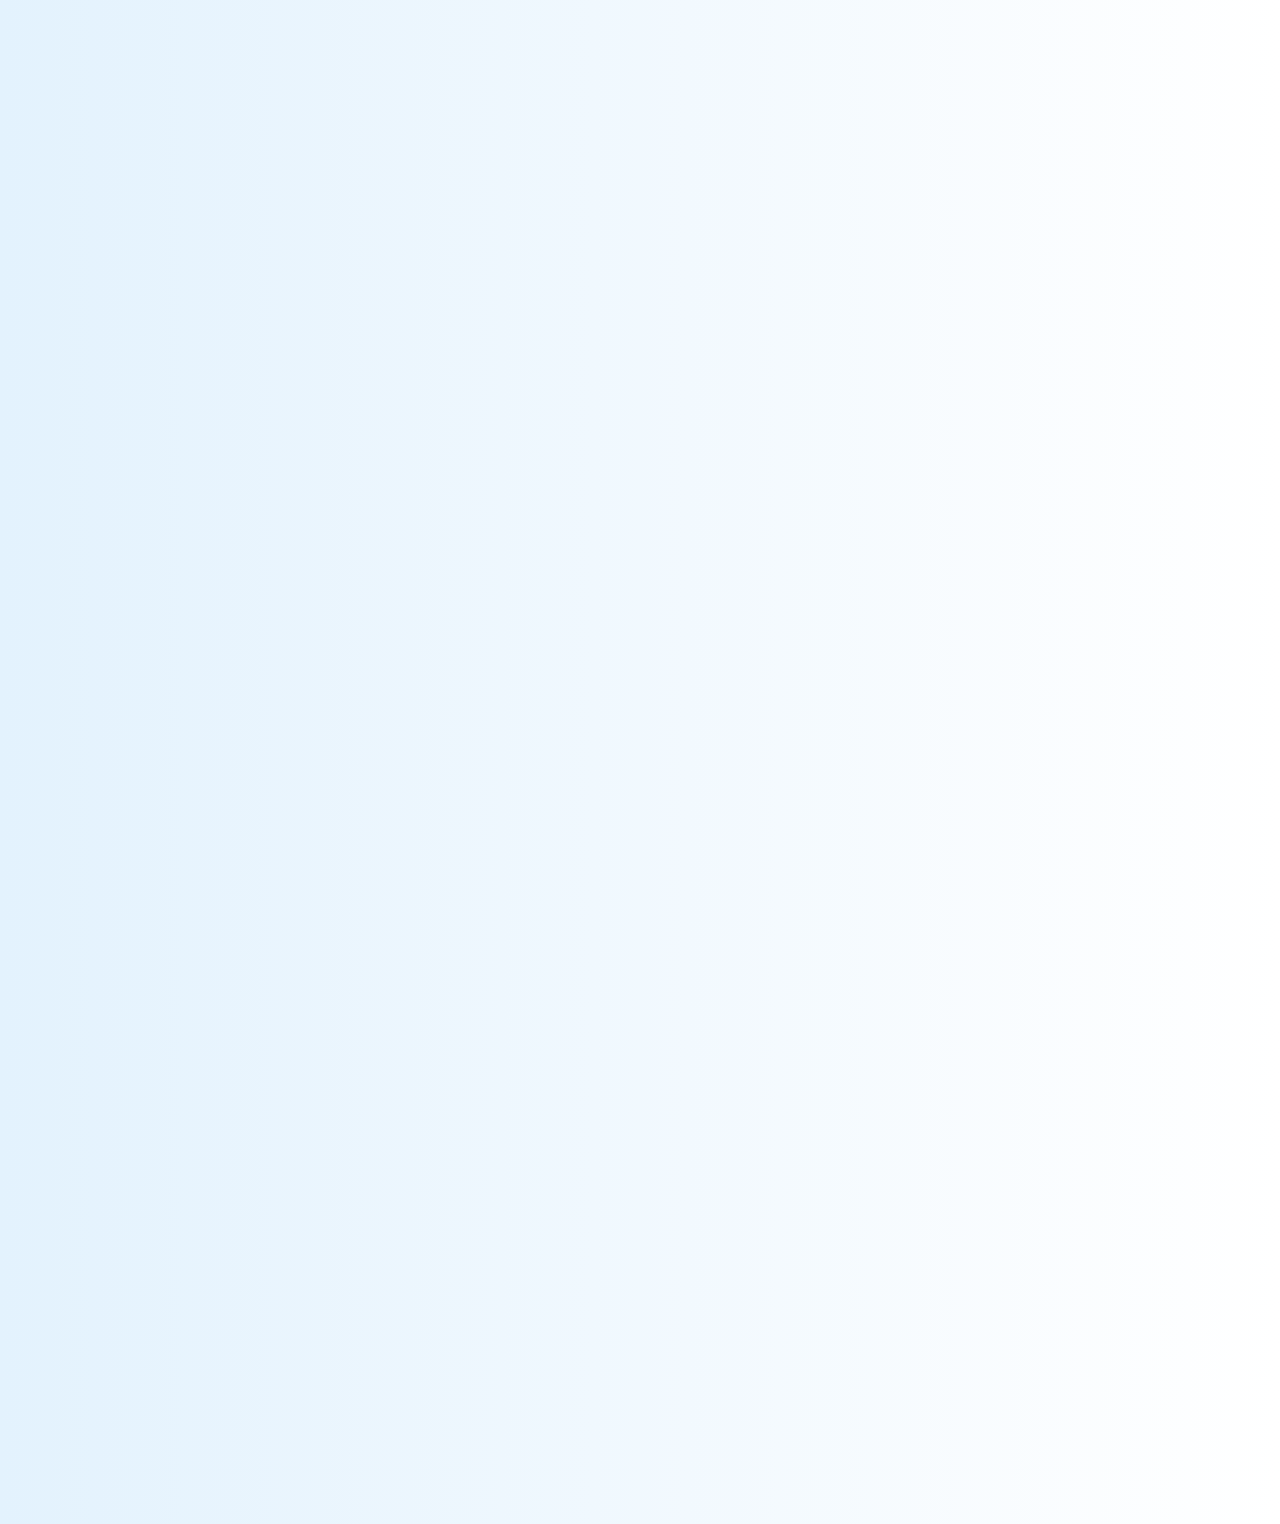
<file: index.html>
<!DOCTYPE html>
<html lang="en">
<head>
    <meta charset="UTF-8">
    <meta name="viewport" content="width=device-width, initial-scale=1.0">
    <title>Greensmile - Smart Green Waste</title>
    <link rel="icon" href="assets/smile.png" type="image/png">
    <link rel="stylesheet" href="https://maxcdn.bootstrapcdn.com/bootstrap/4.5.2/css/bootstrap.min.css">
    <link rel="stylesheet" href="css/styles.css">
    <link rel="stylesheet" href="https://cdnjs.cloudflare.com/ajax/libs/font-awesome/5.15.4/css/all.min.css">
</head>
<body class="fade-in">
    <!-- Navbar and Header Sections -->

    <!-- Sustainability Journey Section with Animated Background -->
    <section id="sustainability-journey" class="sustainability-journey-section text-center">
        <div class="background-overlay"></div> <!-- Parallax Background Overlay -->
        <div class="container">
            <h2 class="section-title">Our Sustainability Journey</h2>
            <p class="section-description">Follow Greensmile’s inspiring journey toward a greener future.</p>
            <div class="timeline">
                <!-- Timeline Items with Scroll Animations -->
                <div class="timeline-item fade-in-element">
                    <h3>2020 - Inception</h3>
                    <p>Greensmile is founded with a mission to revolutionize waste management.</p>
                </div>
                <div class="timeline-item fade-in-element">
                    <h3>2021 - First Prototype</h3>
                    <p>Launched the first smart trash can prototype with IoT capabilities.</p>
                </div>
                <div class="timeline-item fade-in-element">
                    <h3>2022 - Community Impact</h3>
                    <p>Implemented Greensmile in five major cities, reducing waste by 20%.</p>
                </div>
                <div class="timeline-item fade-in-element">
                    <h3>2024 - Going Global</h3>
                    <p>Expanded to global markets, with innovative solutions for sustainable living.</p>
                </div>
                <!-- Vision for the Future -->
                <div class="future-vision fade-in-element">
                    <h3>2025 and Beyond</h3>
                    <p class="interactive-message">Our journey doesn’t end here. Imagine a world with zero waste, powered by Greensmile.</p>
                    <a href="future.html" class="btn btn-light mt-3">Explore Our Future Vision</a>
                </div>
            </div>
        </div>
    </section>

    <!-- Footer Section -->

    <!-- Scripts -->
    <script src="https://code.jquery.com/jquery-3.6.0.min.js"></script>
    <script src="https://maxcdn.bootstrapcdn.com/bootstrap/4.5.2/js/bootstrap.min.js"></script>
    <script src="js/scripts.js"></script>
</body>
</html>
</file>
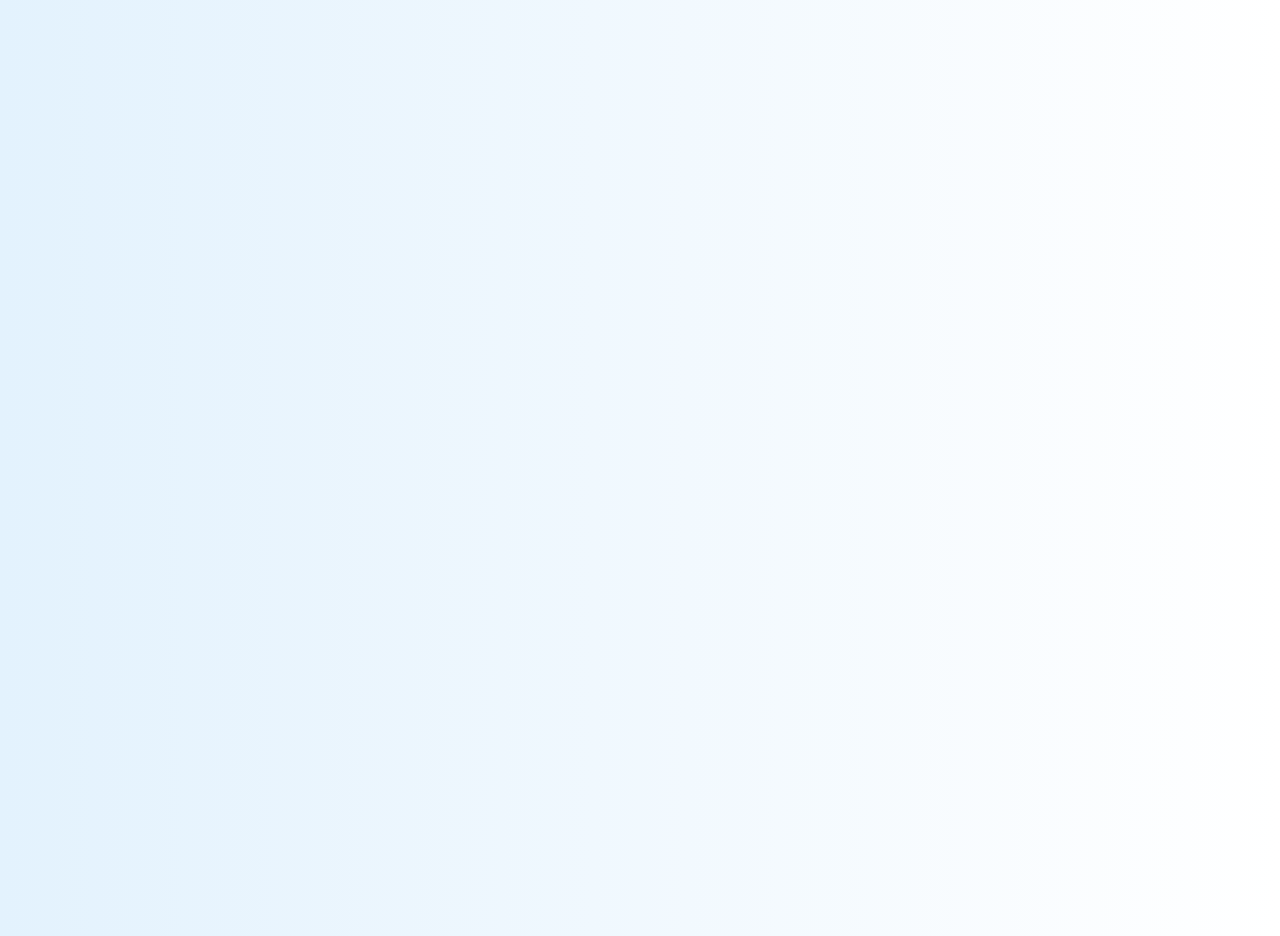
<file: contact.html>
<!DOCTYPE html>
<html lang="en">
<head>
    <meta charset="UTF-8">
    <meta name="viewport" content="width=device-width, initial-scale=1.0">
    <title>Contact - Greensmile</title>
    <link rel="stylesheet" href="https://maxcdn.bootstrapcdn.com/bootstrap/4.5.2/css/bootstrap.min.css">
    <link rel="stylesheet" href="css/styles.css">
    <link rel="stylesheet" href="https://cdnjs.cloudflare.com/ajax/libs/font-awesome/5.15.4/css/all.min.css">
</head>
<body class="fade-in">
    <!-- Navbar -->
    <nav class="navbar navbar-expand-lg navbar-dark">
        <a class="navbar-brand d-flex align-items-center" href="index.html">
            <img src="assets/smile.png" alt="Greensmile Logo" class="logo">
            <span class="ml-2">Greensmile</span>
        </a>
        <button class="navbar-toggler" type="button" data-toggle="collapse" data-target="#navbarNav">
            <span class="navbar-toggler-icon"></span>
        </button>
        <div class="collapse navbar-collapse" id="navbarNav">
            <ul class="navbar-nav ml-auto">
                <li class="nav-item"><a class="nav-link" href="index.html">Home</a></li>
                <li class="nav-item"><a class="nav-link" href="features.html">Features</a></li>
                <li class="nav-item"><a class="nav-link" href="dashboard.html">Dashboard</a></li>
                <li class="nav-item"><a class="nav-link active" href="contact.html">Contact</a></li>
            </ul>
        </div>
    </nav>

    <!-- Contact Form Section -->
    <section id="contact" class="contact-section">
        <div class="container">
            <h2 class="section-title text-center">Get in Touch</h2>
            <p class="section-description text-center">We would love to hear from you! Send us a message and we’ll get back to you as soon as possible.</p>
            <div class="contact-card">
                <form id="contactForm">
                    <div class="form-group floating-label-group">
                        <input type="text" class="form-control floating-label-input" required>
                        <label class="floating-label">Your Name</label>
                    </div>
                    <div class="form-group floating-label-group">
                        <input type="email" class="form-control floating-label-input" required>
                        <label class="floating-label">Your Email</label>
                    </div>
                    <div class="form-group floating-label-group">
                        <textarea class="form-control floating-label-input" rows="5" required></textarea>
                        <label class="floating-label">Your Message</label>
                    </div>
                    <button type="submit" class="btn btn-submit">Send Message</button>
                </form>
            </div>
        </div>
    </section>

    <!-- Footer -->
    <footer>
        <p>&copy; 2024 Greensmile. All rights reserved.</p>
        <button id="scrollToTop" class="btn btn-light" aria-label="Scroll to top">
            <i class="fas fa-arrow-up"></i>
        </button>
    </footer>

    <!-- Scripts -->
    <script src="https://code.jquery.com/jquery-3.6.0.min.js"></script>
    <script src="https://maxcdn.bootstrapcdn.com/bootstrap/4.5.2/js/bootstrap.min.js"></script>
    <script src="js/scripts.js"></script>
</body>
</html>
</file>
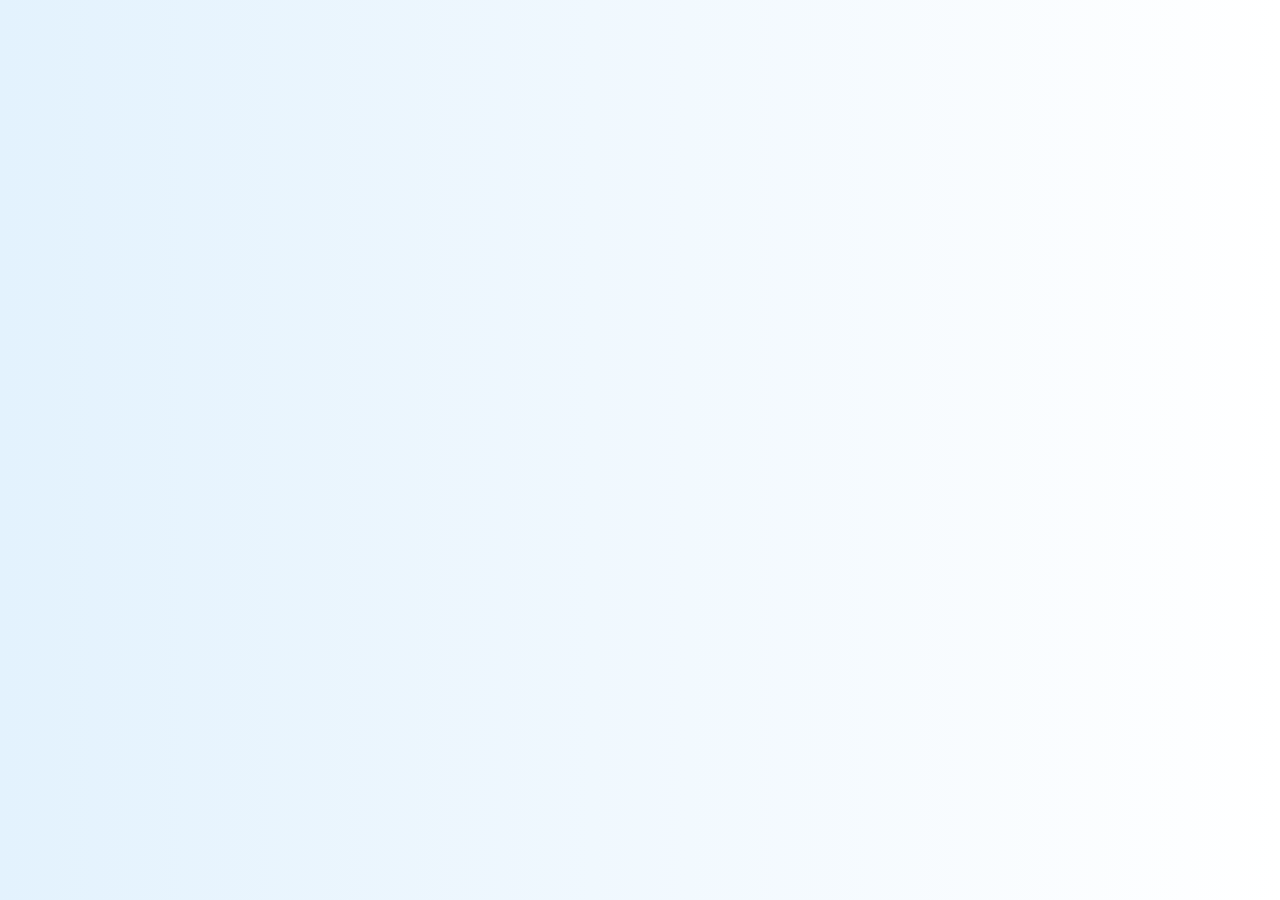
<file: features.html>
<!DOCTYPE html>
<html lang="en">
<head>
    <meta charset="UTF-8">
    <meta name="viewport" content="width=device-width, initial-scale=1.0">
    <title>Features - Greensmile</title>
    <link rel="icon" href="assets/smile.png" type="image/png">
    <link rel="stylesheet" href="https://maxcdn.bootstrapcdn.com/bootstrap/4.5.2/css/bootstrap.min.css">
    <link rel="stylesheet" href="css/styles.css">
    <link rel="stylesheet" href="https://cdnjs.cloudflare.com/ajax/libs/font-awesome/5.15.4/css/all.min.css">
</head>
<body class="fade-in">
    <!-- Navbar -->
    <nav class="navbar navbar-expand-lg navbar-dark">
        <a class="navbar-brand d-flex align-items-center" href="index.html">
            <img src="assets/smile.png" alt="Greensmile Logo" class="logo">
            <span class="ml-2">Greensmile</span>
        </a>
        <button class="navbar-toggler" type="button" data-toggle="collapse" data-target="#navbarNav" aria-controls="navbarNav" aria-expanded="false" aria-label="Toggle navigation">
            <span class="navbar-toggler-icon"></span>
        </button>
        <div class="collapse navbar-collapse" id="navbarNav">
            <ul class="navbar-nav ml-auto">
                <li class="nav-item"><a class="nav-link" href="index.html">Home</a></li>
                <li class="nav-item"><a class="nav-link active" href="features.html">Features</a></li>
                <li class="nav-item"><a class="nav-link" href="dashboard.html">Dashboard</a></li>
                <li class="nav-item"><a class="nav-link" href="contact.html">Contact</a></li>

            </ul>
        </div>
    </nav>

    <!-- Features Section -->
    <section id="features" class="features-section">
        <div class="container text-center">
            <h2 class="section-title">Our Features</h2>
            <p class="section-description">Innovative technology for sustainable waste management and environmental protection.</p>
            <div class="row mt-4">
                <div class="col-md-4 feature-box">
                    <div class="icon-container">
                        <img src="assets/feature-icons/eco.png" alt="Eco-Friendly" class="feature-icon">
                    </div>
                    <h3>Eco-Friendly</h3>
                    <p>Smart sensors to reduce waste accumulation and promote recycling.</p>
                </div>
                <div class="col-md-4 feature-box">
                    <div class="icon-container">
                        <img src="assets/feature-icons/data.png" alt="Data-Driven" class="feature-icon">
                    </div>
                    <h3>Data-Driven</h3>
                    <p>Real-time data for actionable insights and optimized waste management.</p>
                </div>
                <div class="col-md-4 feature-box">
                    <div class="icon-container">
                        <img src="assets/feature-icons/impact.png" alt="Global Impact" class="feature-icon">
                    </div>
                    <h3>Global Impact</h3>
                    <p>Contribute to a cleaner planet by reducing environmental impact.</p>
                </div>
            </div>
            <a href="index.html" class="btn btn-success mt-4">Back to Home</a>
        </div>
    </section>

    <!-- Footer -->
    <footer>
        <p>&copy; 2024 Greensmile. All rights reserved.</p>
        <button id="scrollToTop" class="btn btn-light" aria-label="Scroll to top">
            <i class="fas fa-arrow-up"></i>
        </button>
    </footer>

    <!-- Scripts -->
    <script src="https://code.jquery.com/jquery-3.6.0.min.js"></script>
    <script src="https://maxcdn.bootstrapcdn.com/bootstrap/4.5.2/js/bootstrap.min.js"></script>
    <script src="js/scripts.js"></script>
</body>
</html>
</file>
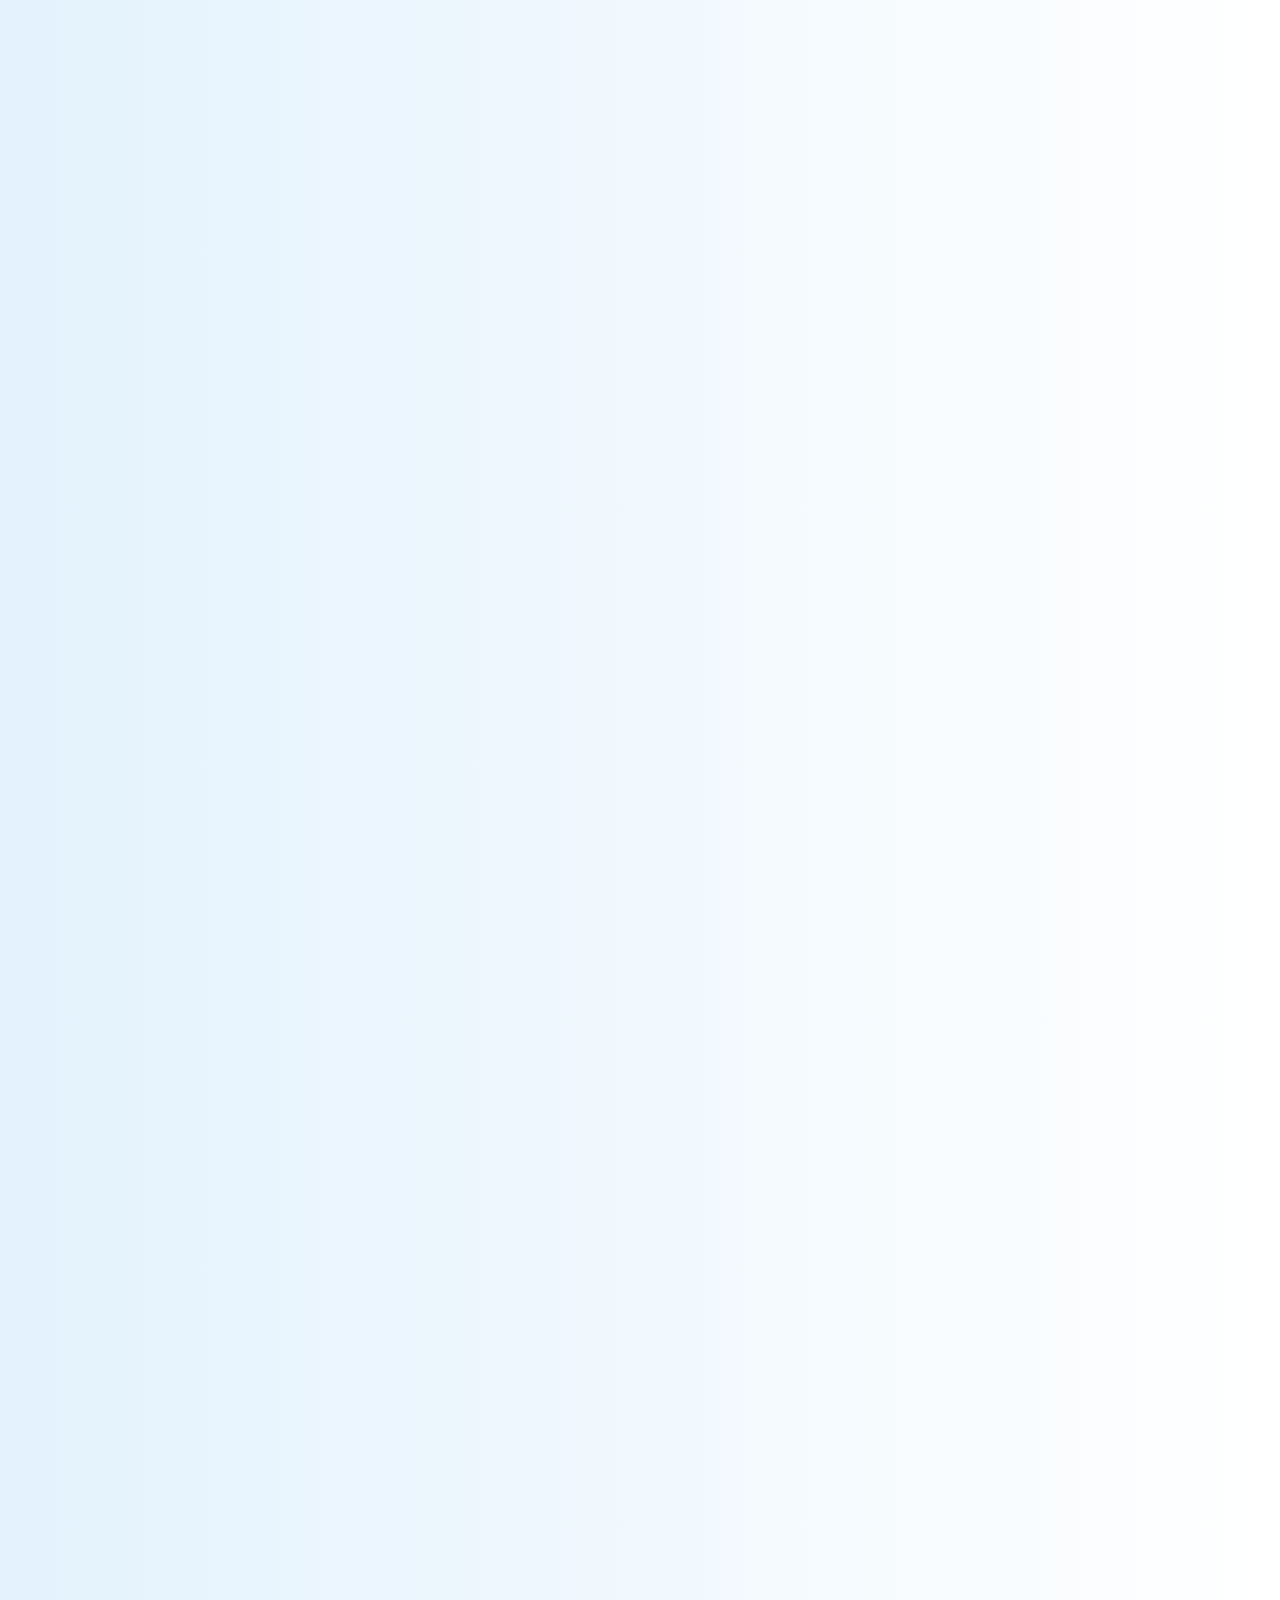
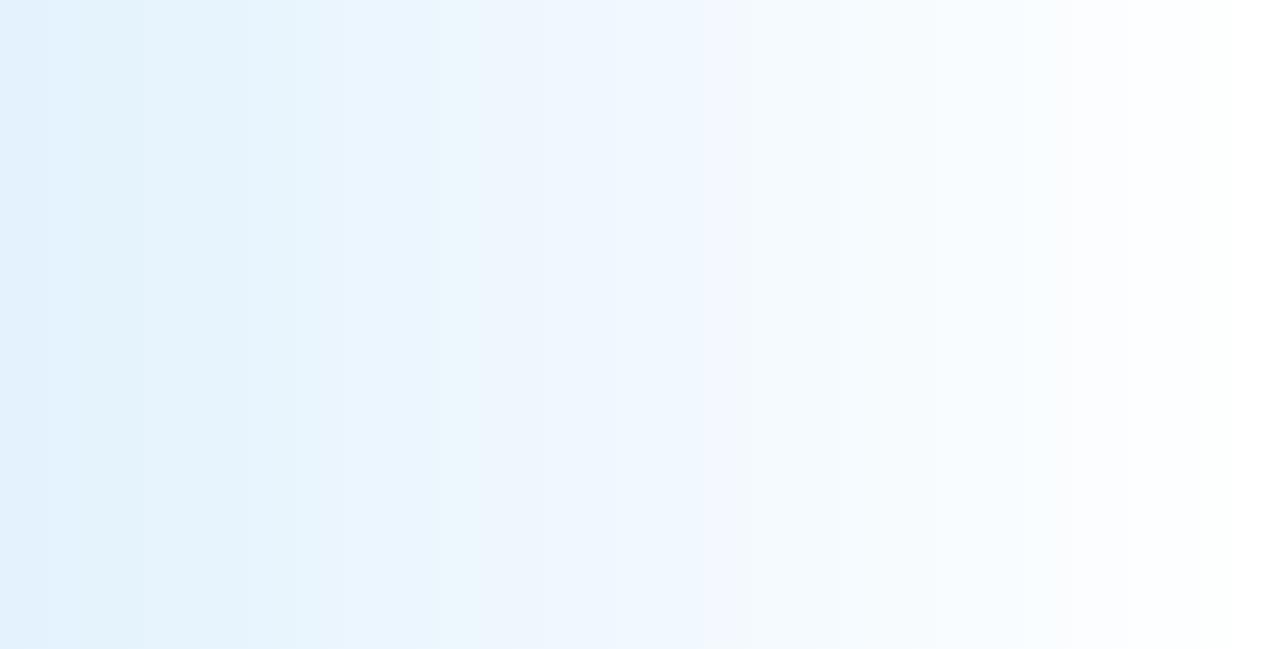
<file: future.html>
<!DOCTYPE html>
<html lang="en">
<head>
    <meta charset="UTF-8">
    <meta name="viewport" content="width=device-width, initial-scale=1.0">
    <title>Future Vision - Greensmile</title>
    <link rel="stylesheet" href="https://maxcdn.bootstrapcdn.com/bootstrap/4.5.2/css/bootstrap.min.css">
    <link rel="stylesheet" href="css/styles.css">
    <link rel="stylesheet" href="https://cdnjs.cloudflare.com/ajax/libs/font-awesome/5.15.4/css/all.min.css">
</head>
<body class="fade-in">
    <!-- Navbar -->
    <nav class="navbar navbar-expand-lg navbar-dark bg-transparent fixed-top">
        <a class="navbar-brand d-flex align-items-center" href="index.html">
            <img src="assets/smile.png" alt="Greensmile Logo" class="logo">
            <span class="ml-2">Greensmile</span>
        </a>
        <button class="navbar-toggler" type="button" data-toggle="collapse" data-target="#navbarNav">
            <span class="navbar-toggler-icon"></span>
        </button>
        <div class="collapse navbar-collapse" id="navbarNav">
            <ul class="navbar-nav ml-auto">
                <li class="nav-item"><a class="nav-link" href="index.html">Home</a></li>
                <li class="nav-item"><a class="nav-link" href="features.html">Features</a></li>
                <li class="nav-item"><a class="nav-link" href="dashboard.html">Dashboard</a></li>
                <li class="nav-item"><a class="nav-link" href="contact.html">Contact</a></li>
            </ul>
        </div>
    </nav>

    <!-- Visionary Header Section -->
    <section class="vision-header parallax">
        <div class="header-overlay"></div>
        <div class="header-content text-center">
            <h1 class="animated-title">Our Future Vision</h1>
            <p class="animated-subtitle">Pioneering a world where sustainability thrives and waste becomes history.</p>
        </div>
    </section>

    <!-- Vision Goals Section -->
    <section class="vision-goals-section text-center">
        <div class="container">
            <h2 class="section-title">Goals for a Greener Future</h2>
            <p class="section-description">Discover the milestones that will lead us to a zero-waste world.</p>
            <div class="row mt-4">
                <div class="col-md-4 goal fade-in-element">
                    <i class="fas fa-solar-panel goal-icon"></i>
                    <h3>Renewable Energy-Powered Waste Systems</h3>
                    <p>Integrate solar-powered systems into waste management infrastructure.</p>
                </div>
                <div class="col-md-4 goal fade-in-element">
                    <i class="fas fa-recycle goal-icon"></i>
                    <h3>100% Waste Conversion</h3>
                    <p>Achieve complete waste conversion with advanced recycling and composting technology.</p>
                </div>
                <div class="col-md-4 goal fade-in-element">
                    <i class="fas fa-globe goal-icon"></i>
                    <h3>Global Expansion</h3>
                    <p>Bring Greensmile's sustainable solutions to every corner of the globe.</p>
                </div>
            </div>
        </div>
    </section>

    <!-- Innovation and Technology Section -->
    <section class="innovation-section">
        <div class="container text-center">
            <h2 class="section-title">Our Innovation</h2>
            <p class="section-description">Pushing the boundaries of technology to achieve sustainability.</p>
            <div class="row mt-4">
                <div class="col-md-6">
                    <div class="innovation-box fade-in-element">
                        <i class="fas fa-brain innovation-icon"></i>
                        <h3>AI-Powered Sorting</h3>
                        <p>Leverage artificial intelligence for precise and efficient waste sorting.</p>
                    </div>
                </div>
                <div class="col-md-6">
                    <div class="innovation-box fade-in-element">
                        <i class="fas fa-cloud innovation-icon"></i>
                        <h3>Real-Time Environmental Monitoring</h3>
                        <p>Cloud-connected systems provide real-time insights into environmental impact.</p>
                    </div>
                </div>
            </div>
        </div>
    </section>

    <!-- Footer -->
    <footer class="footer bg-dark text-white py-3">
        <div class="container text-center">
            <p>&copy; 2024 Greensmile. All rights reserved.</p>
            <button id="scrollToTop" class="btn btn-light" aria-label="Scroll to top">
                <i class="fas fa-arrow-up"></i>
            </button>
        </div>
    </footer>

    <!-- Scripts -->
    <script src="https://code.jquery.com/jquery-3.6.0.min.js"></script>
    <script src="https://maxcdn.bootstrapcdn.com/bootstrap/4.5.2/js/bootstrap.min.js"></script>
    <script src="js/scripts.js"></script>
</body>
</html>
</file>
<file: css/styles.css>
/* General Styling */
body, html {
    font-family: 'Segoe UI', Tahoma, Geneva, Verdana, sans-serif;
    background: linear-gradient(to right, #e3f2fd, #ffffff);
    color: #333;
    margin: 0;
    padding: 0;
    overflow-x: hidden;
    scroll-behavior: smooth;
}

.fade-in {
    opacity: 0;
    animation: fadeIn 1s ease forwards;
}

@keyframes fadeIn {
    from { opacity: 0; }
    to { opacity: 1; }
}

/* Navbar */
.navbar {
    background: rgba(255, 255, 255, 0.9); /* Light background color */
    position: sticky;
    top: 0;
    z-index: 1000;
    transition: background-color 0.3s ease;
}

.navbar-brand, .nav-link {
    color: #28a745 !important; /* Green color for visibility on light background */
    font-weight: 600;
}

.navbar .nav-link:hover {
    color: #218838 !important; /* Darker green on hover */
}

.navbar.scrolled {
    background-color: rgba(40, 167, 69, 0.9); /* Solid green background when scrolled */
}

.navbar-brand .logo {
    width: 30px;
    margin-right: 10px;
}

/* Navbar - Transparent background initially, changes on scroll */
.navbar {
    background: rgba(255, 255, 255, 0.9); /* Initial transparent effect */
    transition: background-color 0.3s ease;
}

.navbar.scrolled {
    background-color: rgba(40, 167, 69, 0.9); /* Solid green on scroll */
}

.nav-link, .navbar-brand {
    color: #28a745 !important; /* Green text for visibility */
}

.nav-link:hover {
    color: #218838 !important; /* Darker green on hover */
}


/* Parallax Header */
.parallax {
    background-image: url('../assets/king.jpg');
    background-attachment: fixed;
    background-size: cover;
    background-position: center;
    height: 100vh;
    position: relative;
    display: flex;
    justify-content: center;
    align-items: center;
    text-align: center;
    overflow: hidden;
}

.header-overlay {
    position: absolute;
    top: 0;
    left: 0;
    right: 0;
    bottom: 0;
    background: linear-gradient(to bottom right, rgba(0, 128, 0, 0.6), rgba(0, 64, 0, 0.6));
    z-index: 1;
}

.header-content {
    position: relative;
    z-index: 2;
    color: #fff;
    animation: fadeInUp 1.5s ease;
}

.animated-title {
    font-size: 3rem;
    animation: fadeInUp 1.5s ease;
}

.animated-subtitle {
    font-size: 1.2rem;
    margin-top: 1rem;
    animation: fadeInUp 2s ease;
}

@keyframes fadeInUp {
    from { opacity: 0; transform: translateY(20px); }
    to { opacity: 1; transform: translateY(0); }
}

/* Dashboard Section */
.dashboard-section {
    background: #fff;
    padding: 4rem 0;
    margin: 2rem auto;
    border-radius: 10px;
    box-shadow: 0 4px 15px rgba(0, 0, 0, 0.15);
    text-align: center;
}

.section-title {
    font-size: 2.5rem;
    color: #28a745;
    font-weight: 700;
}

.section-description {
    font-size: 1.2rem;
    color: #555;
    margin-bottom: 2rem;
}

.chart-container {
    max-width: 100%;
    max-height: 300px;
    margin: 0 auto;
    animation: fadeInUp 1s ease;
}

/* Stats Cards */
.stats-card {
    background: #fff;
    padding: 2rem;
    border-radius: 10px;
    box-shadow: 0 4px 15px rgba(0, 0, 0, 0.15);
    transition: transform 0.3s ease, box-shadow 0.3s ease;
    text-align: center;
}

.stats-card:hover {
    transform: translateY(-10px);
    box-shadow: 0 8px 20px rgba(0, 0, 0, 0.2);
}

.card-icon {
    font-size: 2.5rem;
    color: #28a745;
    margin-bottom: 1rem;
}

.stat-number {
    font-size: 2rem;
    font-weight: bold;
    color: #333;
    animation: fadeIn 1.5s ease;
}

/* Chart Styling */
.chart-section {
    background: #ffffff;
    border-radius: 15px;
    box-shadow: 0 8px 20px rgba(0, 0, 0, 0.1);
    padding: 2rem;
}

.chart {
    max-width: 100%;
    height: 400px;
}

/* Features Section */
.features-section {
    background: #f7f7f7;
    padding: 4rem 0;
    text-align: center;
}

.features-section .section-title {
    color: #28a745;
    font-size: 2.5rem;
    font-weight: 700;
}

.features-section .feature-box {
    padding: 1.5rem;
    transition: transform 0.3s ease, box-shadow 0.3s ease;
}

.features-section .feature-box:hover {
    transform: translateY(-10px);
    box-shadow: 0 4px 15px rgba(0, 0, 0, 0.15);
}

.features-section .icon-container {
    display: inline-block;
    padding: 15px;
    border-radius: 50%;
    background-color: #e0f7e9;
    transition: transform 0.3s ease;
}

.features-section .feature-icon {
    width: 50px;
    transition: transform 0.3s ease;
}

.features-section .icon-container:hover .feature-icon {
    transform: scale(1.1);
}

.features-section h3 {
    font-size: 1.2rem;
    font-weight: bold;
    margin-top: 1rem;
    color: #28a745;
}

.features-section p {
    font-size: 0.9rem;
    color: #555;
}

/* Contact Form Section */
.contact-section {
    background: linear-gradient(to right, #e0f7fa, #fff);
    padding: 6rem 0;
    text-align: center;
    animation: fadeInUp 1.5s ease;
}

.contact-form .form-control {
    border: 1px solid #28a745;
    padding: 1rem;
    transition: box-shadow 0.3s ease, border-color 0.3s ease;
}

.contact-form .form-control:focus {
    border-color: #28a745;
    box-shadow: 0 0 8px rgba(40, 167, 69, 0.6);
}

.contact-form button {
    background-color: #28a745;
    color: white;
    transition: background-color 0.3s ease;
}

.contact-form button:hover {
    background-color: #218838;
}

.contact-card {
    background: white;
    padding: 2rem;
    max-width: 600px;
    margin: 0 auto;
    border-radius: 15px;
    box-shadow: 0 4px 20px rgba(0, 0, 0, 0.1);
    transition: transform 0.3s ease, box-shadow 0.3s ease;
}

.contact-card:hover {
    transform: scale(1.02);
    box-shadow: 0 6px 30px rgba(0, 0, 0, 0.15);
}

/* Floating Label Form Group */
.floating-label-group {
    position: relative;
    margin-bottom: 1.5rem;
}

.floating-label-input {
    border: 1px solid #28a745;
    padding: 1rem;
    width: 100%;
    border-radius: 10px;
    outline: none;
    font-size: 1rem;
    transition: border-color 0.3s ease, box-shadow 0.3s ease;
}

.floating-label-input:focus {
    border-color: #28a745;
    box-shadow: 0 0 8px rgba(40, 167, 69, 0.3);
}

.floating-label {
    position: absolute;
    top: 1rem;
    left: 1rem;
    color: #888;
    pointer-events: none;
    transition: 0.2s ease all;
}

.floating-label-input:focus + .floating-label,
.floating-label-input:not(:placeholder-shown) + .floating-label {
    top: -0.8rem;
    left: 1rem;
    font-size: 0.85rem;
    color: #28a745;
    background: #fff;
    padding: 0 5px;
}

/* Submit Button */
.btn-submit {
    background: linear-gradient(135deg, #28a745, #85c785);
    color: #fff;
    padding: 0.8rem 2rem;
    border: none;
    border-radius: 30px;
    font-size: 1rem;
    font-weight: bold;
    transition: background 0.3s ease;
}

.btn-submit:hover {
    background: linear-gradient(135deg, #218838, #6fb46f);
}

/* Scroll-to-Top Button */
#scrollToTop {
    position: fixed;
    bottom: 20px;
    right: 20px;
    display: none;
    z-index: 1000;
    background-color: #28a745;
    color: white;
    border-radius: 50%;
    padding: 10px 15px;
    transition: background-color 0.3s ease;
}

#scrollToTop:hover {
    background-color: #218838;
}

/* Impact Map Section */
.impact-map-section {
    margin-top: 2rem;
    padding: 2rem;
    background-color: #f7f7f7;
    border-radius: 15px;
    box-shadow: 0 8px 20px rgba(0, 0, 0, 0.1);
}

.map-container {
    width: 100%;
    height: 400px;
    border-radius: 10px;
    box-shadow: 0 4px 15px rgba(0, 0, 0, 0.2);
}

/* Trend Notification */
.trend-notification {
    position: fixed;
    bottom: 20px;
    right: 20px;
    background: #28a745;
    color: #fff;
    padding: 1rem;
    border-radius: 8px;
    box-shadow: 0 4px 10px rgba(0, 0, 0, 0.2);
    display: none;
    animation: fadeInOut 5s ease-in-out forwards;
    z-index: 1050;
}

@keyframes fadeInOut {
    0%, 100% { opacity: 0; }
    10%, 90% { opacity: 1; }
}

/* Social Icons */
.social-icons a {
    font-size: 1.5rem;
    transition: color 0.3s ease;
}

.social-icons a:hover {
    color: #28a745;
}


/* Impact Overview Section */
.impact-overview-section {
    padding: 3rem 0;
    background: linear-gradient(to right, #e3f2fd, #ffffff);
}



/* Animated Tooltip */
.marker-tooltip {
    position: absolute;
    background: rgba(0, 0, 0, 0.75);
    color: #fff;
    padding: 5px 10px;
    border-radius: 5px;
    opacity: 0;
    transition: opacity 0.2s ease-in-out;
}

/* Globe Container Styling */
#globe-container {
    width: 100%;
    height: 500px; /* Adjust height as necessary */
    margin: 0 auto;
    border-radius: 15px;
    box-shadow: 0 8px 20px rgba(0, 0, 0, 0.2);
}

/* Sustainability Journey Section */
.sustainability-journey-section {
    background: linear-gradient(to right, #e8f5e9, #ffffff);
    padding: 4rem 0;
    color: #333;
}

.section-title, .section-description {
    color: #28a745;
}

.timeline {
    position: relative;
    max-width: 800px;
    margin: 0 auto;
    padding: 2rem;
}

.timeline-item {
    position: relative;
    margin: 2rem 0;
    padding: 1.5rem;
    background: #fff;
    border-left: 5px solid #28a745;
    border-radius: 10px;
    box-shadow: 0 4px 15px rgba(0, 0, 0, 0.1);
    opacity: 0;
    transform: translateY(20px);
    transition: opacity 0.6s ease, transform 0.6s ease;
}

.timeline-item.visible {
    opacity: 1;
    transform: translateY(0);
}

.future-vision {
    margin-top: 4rem;
    background: #28a745;
    color: #fff;
    padding: 2rem;
    border-radius: 15px;
    box-shadow: 0 4px 20px rgba(0, 0, 0, 0.2);
}

.future-vision h3 {
    font-size: 2rem;
}

.future-vision .interactive-message {
    font-size: 1.2rem;
    margin: 1.5rem 0;
}

.future-vision a.btn {
    background: #fff;
    color: #28a745;
    transition: background 0.3s ease;
}

.future-vision a.btn:hover {
    background: #e8f5e9;
}

/* Future Vision Section Styles */
.vision-header {
    background-image: url('../assets/future-vision.jpg');
    background-attachment: fixed;
    background-size: cover;
    background-position: center;
    height: 100vh;
    display: flex;
    justify-content: center;
    align-items: center;
    text-align: center;
}

.vision-header .header-overlay {
    background: rgba(0, 0, 0, 0.5);
    position: absolute;
    width: 100%;
    height: 100%;
}

.vision-goals-section, .innovation-section {
    background: linear-gradient(to right, #e8f5e9, #ffffff);
    padding: 4rem 0;
}

.goal, .innovation-box {
    background: #fff;
    padding: 2rem;
    border-radius: 10px;
    box-shadow: 0 4px 15px rgba(0, 0, 0, 0.1);
    transition: transform 0.3s ease, box-shadow 0.3s ease;
}

.goal:hover, .innovation-box:hover {
    transform: translateY(-10px);
    box-shadow: 0 6px 20px rgba(0, 0, 0, 0.2);
}

.goal-icon, .innovation-icon {
    font-size: 3rem;
    color: #28a745;
    margin-bottom: 1rem;
}

.section-title, .section-description {
    color: #28a745;
    margin-bottom: 2rem;
}

/* Sustainability Journey Background */
.sustainability-journey-section {
    position: relative;
    background-image: url('../assets/king.jpg');
    background-attachment: fixed;
    background-size: cover;
    background-position: center;
    color: #ffffff;
    padding: 6rem 0;
    overflow: hidden;
}

.background-overlay {
    position: absolute;
    top: 0;
    left: 0;
    width: 100%;
    height: 100%;
    background: rgba(0, 0, 0, 0.5); /* Dark overlay for better text visibility */
    z-index: -1;
}

.section-title, .section-description {
    color: #e0ffaf;
    font-size: 2.5rem;
    font-weight: bold;
    margin-bottom: 2rem;
}

/* Timeline Styles with Animated Scroll Effects */
.timeline {
    position: relative;
    max-width: 800px;
    margin: 0 auto;
    padding: 2rem;
    color: #ffffff;
}

.timeline-item {
    position: relative;
    margin: 3rem 0;
    padding: 1.5rem;
    background: rgba(255, 255, 255, 0.2);
    border-left: 5px solid #e0ffaf;
    border-radius: 10px;
    box-shadow: 0 4px 15px rgba(0, 0, 0, 0.3);
    opacity: 0;
    transform: translateY(30px);
    transition: opacity 0.7s ease, transform 0.7s ease;
}

.timeline-item.visible {
    opacity: 1;
    transform: translateY(0);
}

.future-vision {
    margin-top: 4rem;
    background: #28a745;
    color: #ffffff;
    padding: 2rem;
    border-radius: 15px;
    box-shadow: 0 8px 25px rgba(0, 0, 0, 0.5);
}

.future-vision h3 {
    font-size: 2rem;
}

.future-vision .interactive-message {
    font-size: 1.2rem;
    margin: 1.5rem 0;
}

.future-vision a.btn {
    background: #ffffff;
    color: #28a745;
    transition: background 0.3s ease, transform 0.3s ease;
}

.future-vision a.btn:hover {
    background: #e0ffaf;
    transform: scale(1.05);
}

/* Visionary Header with Parallax and Overlay */
.vision-header {
    background-image: url('../assets/king.jpg');
    background-attachment: fixed;
    background-size: cover;
    background-position: center;
    height: 100vh;
    display: flex;
    justify-content: center;
    align-items: center;
    color: white;
    position: relative;
}

.header-overlay {
    position: absolute;
    top: 0;
    left: 0;
    width: 100%;
    height: 100%;
    background: rgba(0, 0, 0, 0.6); /* Dark overlay for readability */
    z-index: -1;
}

.animated-title, .animated-subtitle {
    animation: fadeInUp 1s ease-in-out forwards;
}

.animated-title {
    font-size: 3.5rem;
    font-weight: bold;
    opacity: 0;
}

.animated-subtitle {
    font-size: 1.5rem;
    margin-top: 1rem;
    opacity: 0;
}

/* Keyframes for Fade-In Up Effect */
@keyframes fadeInUp {
    from {
        opacity: 0;
        transform: translateY(30px);
    }
    to {
        opacity: 1;
        transform: translateY(0);
    }
}

/* Section Styling for Goals and Innovation */
.vision-goals-section, .innovation-section {
    background: linear-gradient(to right, #e8f5e9, #ffffff);
    padding: 4rem 0;
}

.goal, .innovation-box {
    background: #fff;
    padding: 2rem;
    border-radius: 10px;
    box-shadow: 0 4px 15px rgba(0, 0, 0, 0.2);
    transition: transform 0.3s ease, box-shadow 0.3s ease;
}

.goal:hover, .innovation-box:hover {
    transform: translateY(-10px);
    box-shadow: 0 8px 25px rgba(0, 0, 0, 0.3);
}

.goal-icon, .innovation-icon {
    font-size: 3rem;
    color: #28a745;
    margin-bottom: 1rem;
}

.section-title, .section-description {
    color: #28a745;
    margin-bottom: 2rem;
}
</file>
